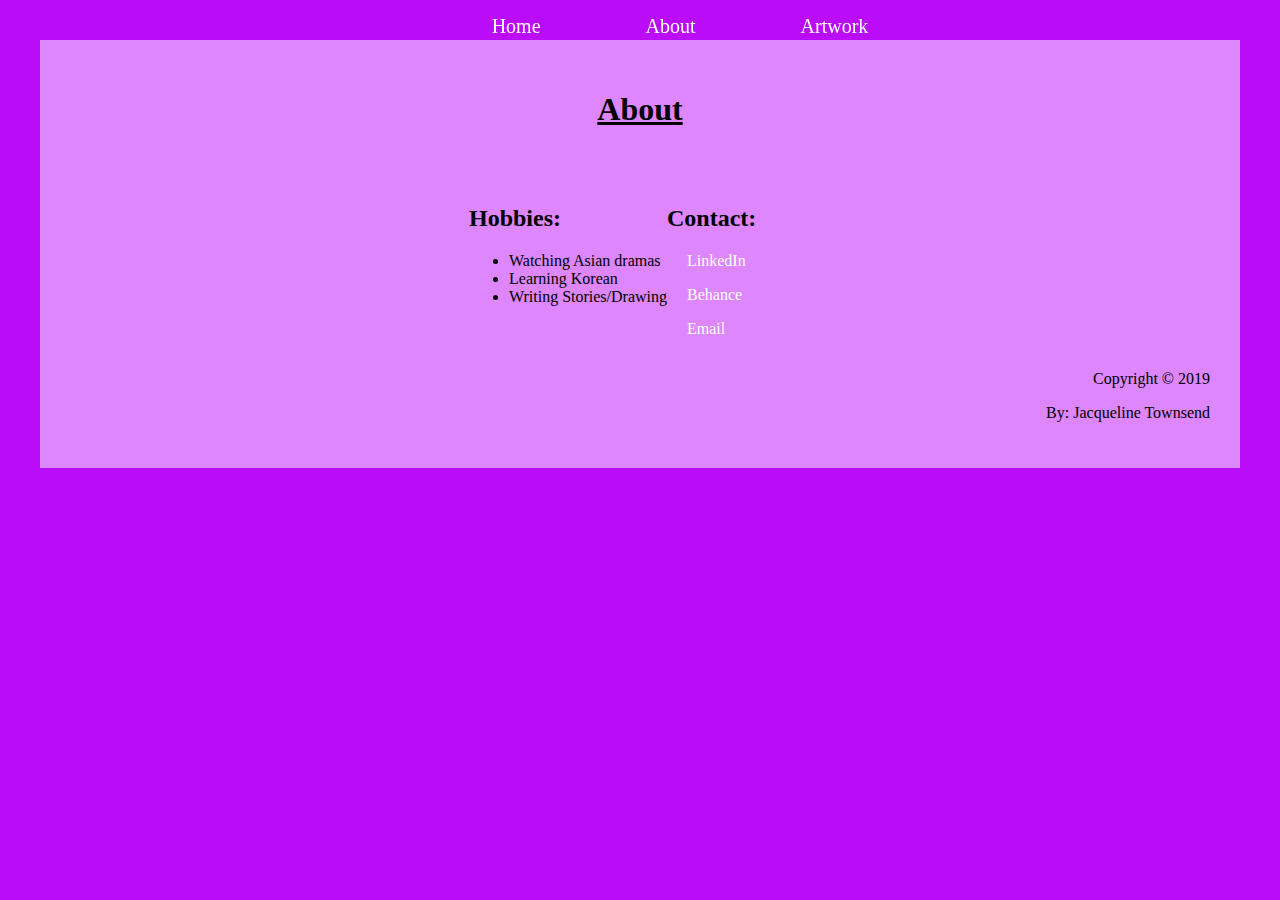
<file: about.html>
<!DOCTYPE html>
<html>
<head>
	<meta charset="utf-8">
    <meta name="viewport" content="width=device-width, initial-scale=1">
    <link rel="stylesheet" type="text/css" href="styling.css">
    <link rel="stylesheet" href="https://use.fontawesome.com/releases/v5.6.3/css/all.css" integrity="sha384-UHRtZLI+pbxtHCWp1t77Bi1L4ZtiqrqD80Kn4Z8NTSRyMA2Fd33n5dQ8lWUE00s/" crossorigin="anonymous">
	<title>About</title>
</head>
<body>

	<header class="navbar">
		<nav>
		<a href="index.html"> Home</a>
		<a href="about.html"> About</a>
		<a href="portfolio.html"> Artwork</a>
	</nav>
	</header>

	<div id="whiteBC"> 

<h1 class="pretty" id="about">About</h1>

	
<div class="row">
		<div id="column ">
		<h2> Hobbies:</h2>
		<ul>
			<li>Watching Asian dramas</li>
			<li>Learning Korean</li>
			<li>Writing Stories/Drawing</li>
		</ul>
		</div>


<div id="column ">
	<h2 >Contact: </h2>
	<p><i class="fab fa-linkedin"></i><a href="https://www.linkedin.com/in/jacqueline-townsend-7231ab42/">LinkedIn</a></p>
	<p><i class="fab fa-behance-square"></i><a href="https://www.behance.net/JackieTownsend">Behance</a></p>
	<p><i class="fas fa-envelope-square"></i> <a href="mailto:jackie-161@sbcglobal.net">Email</a> </p>

</div>


<!--<div class= " pretty column">
		<h2> Hometown:</h2>
		<p>I live in Woodhaven, MI!</p>
</div>--> 


</div>

<footer>
		<p>Copyright &#169; 2019</p>
		<p>By: Jacqueline Townsend</p>
	</footer>
</div>

</body>
</html>
</file>
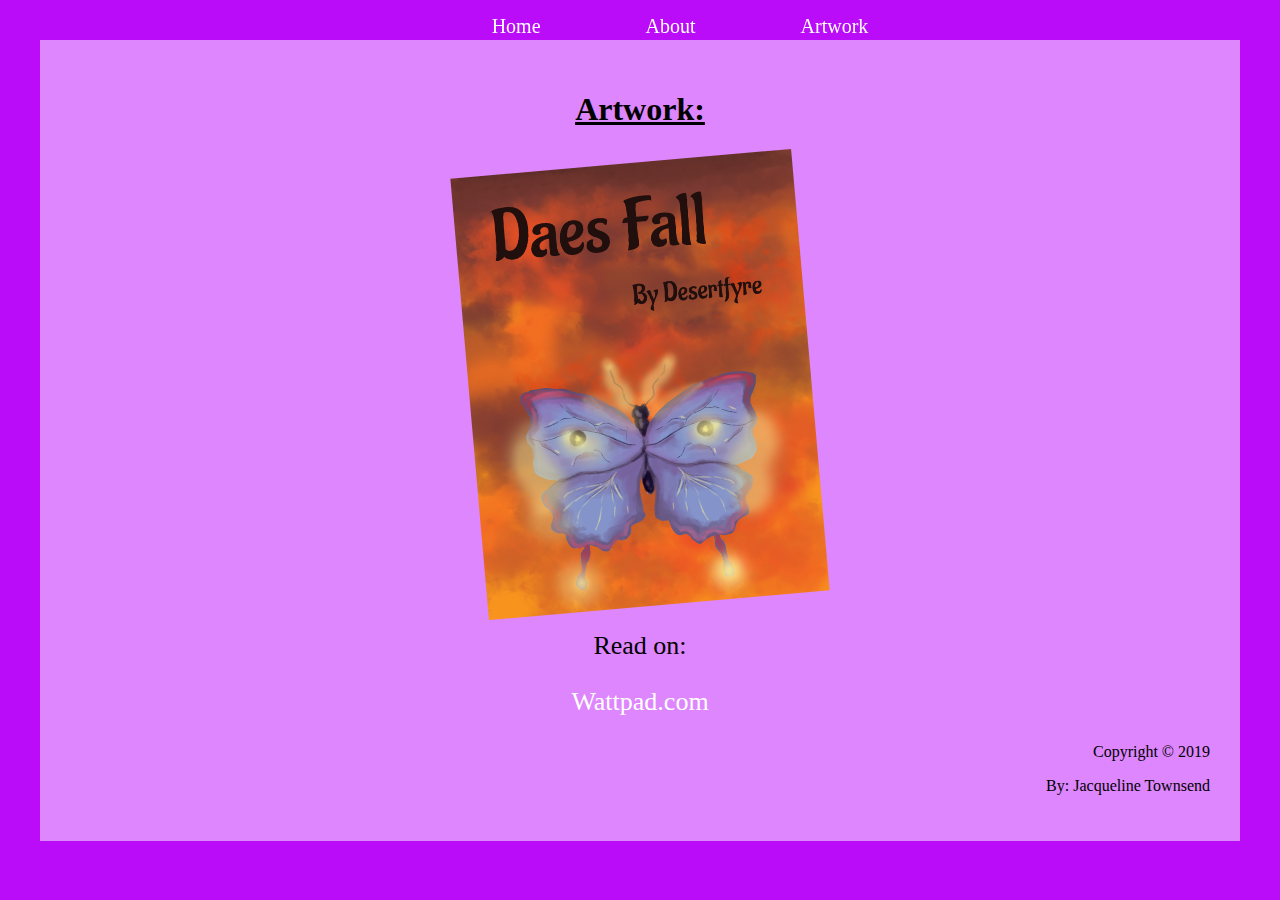
<file: portfolio.html>
<!DOCTYPE html>
<html>
<head>
	<meta charset="utf-8">
    <meta name="viewport" content="width=device-width, initial-scale=1">
    <link rel="stylesheet" type="text/css" href="styling.css">
	<title>Portfolio</title>
</head>
<body>
	
	<header class="navbar">
		<nav>
		<a href="index.html"> Home</a>
		<a href="about.html"> About</a>
		<a href="portfolio.html"> Artwork</a>
	</nav>
	</header>

	<div id="whiteBC"> 

	<h1 class= "pretty" id="about">Artwork:</h1>
	<img src="images/DaesFall_Cover.jpg" id="Artwork" width="300px" height="400px"/>

	<div id= "Readon">
	<p>Read on: </p>
	<p><a href="https://www.wattpad.com/story/181740875-daes-fall">Wattpad.com</a></p></div>

	<footer>
		<p>Copyright &#169; 2019</p>
		<p>By: Jacqueline Townsend</p>
	</footer>

</div>
</body>
</html>
</file>
<file: styling.css>
body{ 
	background-color: #BB0CFA; 
	font-family: "Times New Roman", Times, serif;
	margin: 40px; 
}

header{ 
	text-align: center;; 
 }

 nav { 
 	font-size: 20px; 
  }

.navbar {
  padding-top: 15px; 
  overflow: hidden;
  position: fixed; 
  top: 0;
  width: 100%; 
}

.navbar a{
  float: center; 
  color: #f2f2f2;
  text-align: center;
  padding: 50px;
  text-decoration: none;
}



#photo{ 
	width: 30%;
	height: 30%;
	display: block;
    margin: 0 auto;
  
 }

 img{
 	width: 30%;  
 	height: 40%;
 }

.pretty {
	font-family: 'Indie Flower', cursive;
	text-decoration: underline;
}
#who{
	font-size: 24px; 
}
#whoMove{
	text-align: center; 
}

#moveWho{
  padding: 30px; 

 }

 #Readon{
 	font-size: 26px; 
 	text-align: center; 
 }

.row {
   display: flex;
   margin-left: 35%; 
   margin-top: 5%; 


}

.column {
  flex: 10%;
  
}

#about{
	text-align:  center;
}

#Artwork{
display: block;
margin-top: 3%; 
  margin-left: auto;
  margin-right: auto;
  width: 30%;
  transform: rotate(-5deg);
}

 #whiteBC{ 
 	padding: 30px; 
 	 background-color: rgba(255, 255, 255, 0.5);  
  }

footer{
	text-align: right; 
}

 a {
 	text-decoration: none;
 	padding: 20px; 
 }

 a:link {
  color: white;
}


a:visited {
  color: pink; 
}

a:hover {
  color: red;
}
</file>
